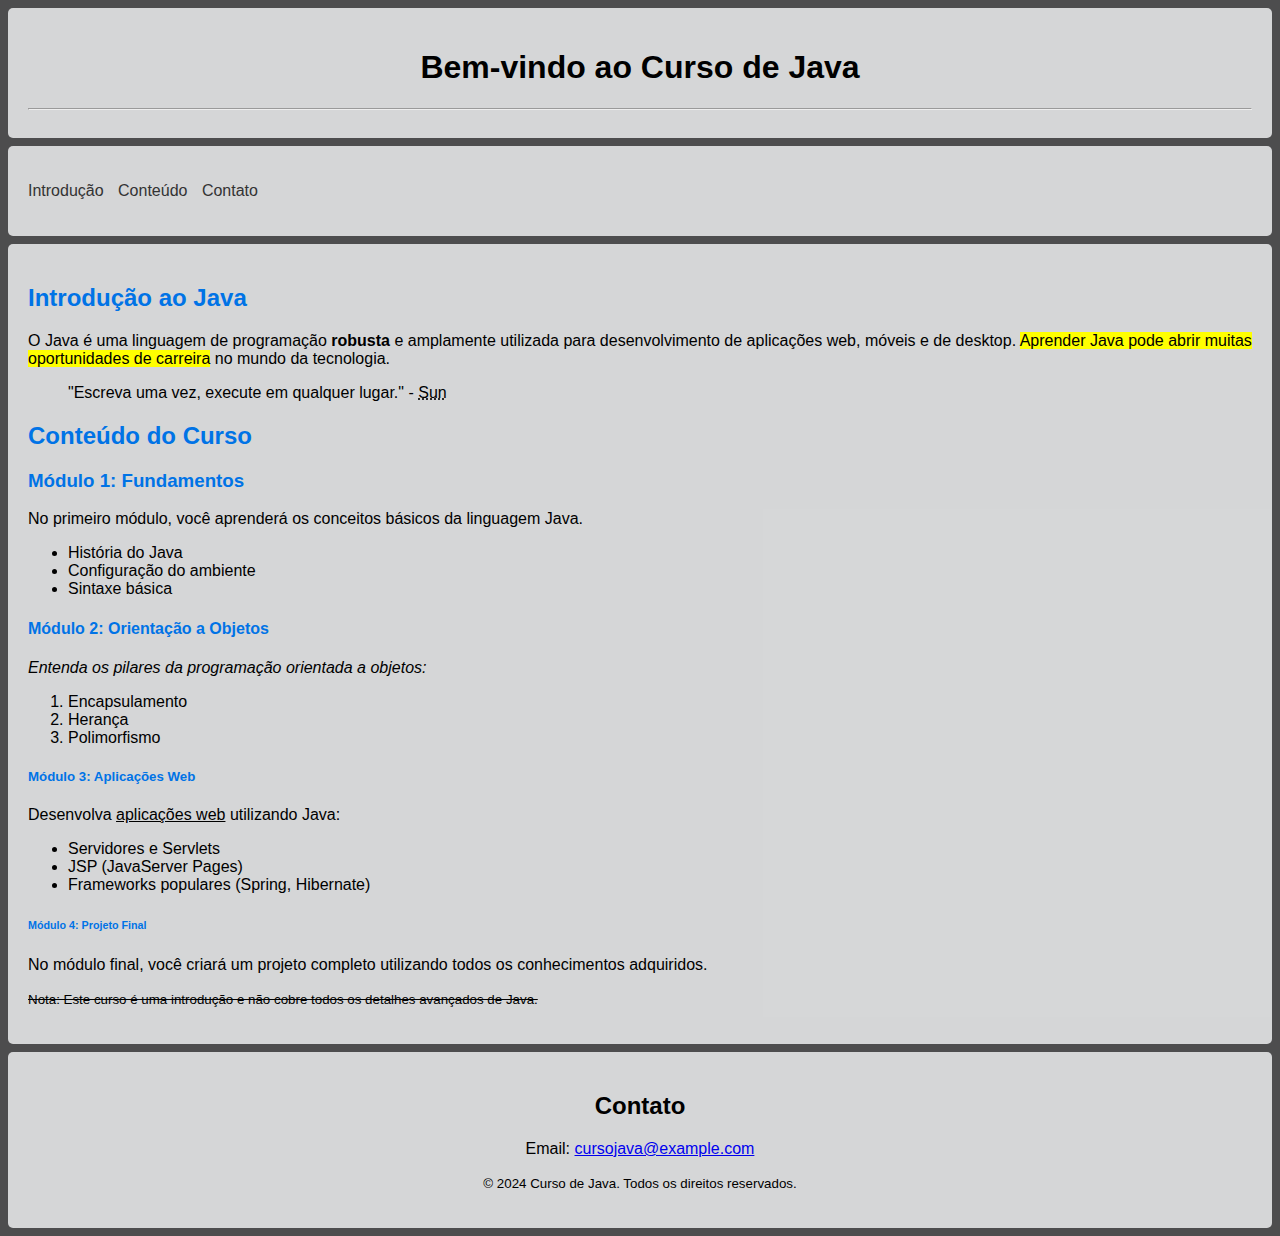
<file: desafio-1/index.html>
<!DOCTYPE html>
<html lang="pt-BR">
<head>
    <meta charset="UTF-8">
    <meta name="viewport" content="width=device-width, initial-scale=1.0">
    <title>Curso de Java</title>
    <link rel="stylesheet" href="css/style.css">
</head>
<body>
    <header>
        <h1>Bem-vindo ao Curso de Java</h1>
        <hr>
    </header>

    <nav>
        <ul>
            <li><a href="#introducao">Introdução</a></li>
            <li><a href="#conteudo">Conteúdo</a></li>
            <li><a href="#contato">Contato</a></li>
        </ul>
    </nav>

    <main>
        <section id="introducao">
            <h2>Introdução ao Java</h2>
            <p>O Java é uma linguagem de programação <strong>robusta</strong> e amplamente utilizada para desenvolvimento de aplicações web, móveis e de desktop. 
            <mark>Aprender Java pode abrir muitas oportunidades de carreira</mark> no mundo da tecnologia.</p>
            <blockquote>
                "Escreva uma vez, execute em qualquer lugar." - <abbr title="Sun Microsystems">Sun</abbr>
            </blockquote>
        </section>

        <section id="conteudo">
            <h2>Conteúdo do Curso</h2>
            <h3>Módulo 1: Fundamentos</h3>
            <p>No primeiro módulo, você aprenderá os conceitos básicos da linguagem Java.</p>
            <ul>
                <li>História do Java</li>
                <li>Configuração do ambiente</li>
                <li>Sintaxe básica</li>
            </ul>
            <h4>Módulo 2: Orientação a Objetos</h4>
            <p><i>Entenda os pilares da programação orientada a objetos:</i></p>
            <ol>
                <li>Encapsulamento</li>
                <li>Herança</li>
                <li>Polimorfismo</li>
            </ol>
            <h5>Módulo 3: Aplicações Web</h5>
            <p>Desenvolva <u>aplicações web</u> utilizando Java:</p>
            <ul>
                <li>Servidores e Servlets</li>
                <li>JSP (JavaServer Pages)</li>
                <li>Frameworks populares (Spring, Hibernate)</li>
            </ul>
            <h6>Módulo 4: Projeto Final</h6>
            <p>No módulo final, você criará um projeto completo utilizando todos os conhecimentos adquiridos.</p>
            <p><small><del>Nota: Este curso é uma introdução e não cobre todos os detalhes avançados de Java.</del></small></p>
        </section>
    </main>

    <footer>
        <h2>Contato</h2>
        <p>Email: <a href="mailto:cursojava@example.com">cursojava@example.com</a></p>
        <p><small>© 2024 Curso de Java. Todos os direitos reservados.</small></p>
    </footer>
</body>
</html>
</file>
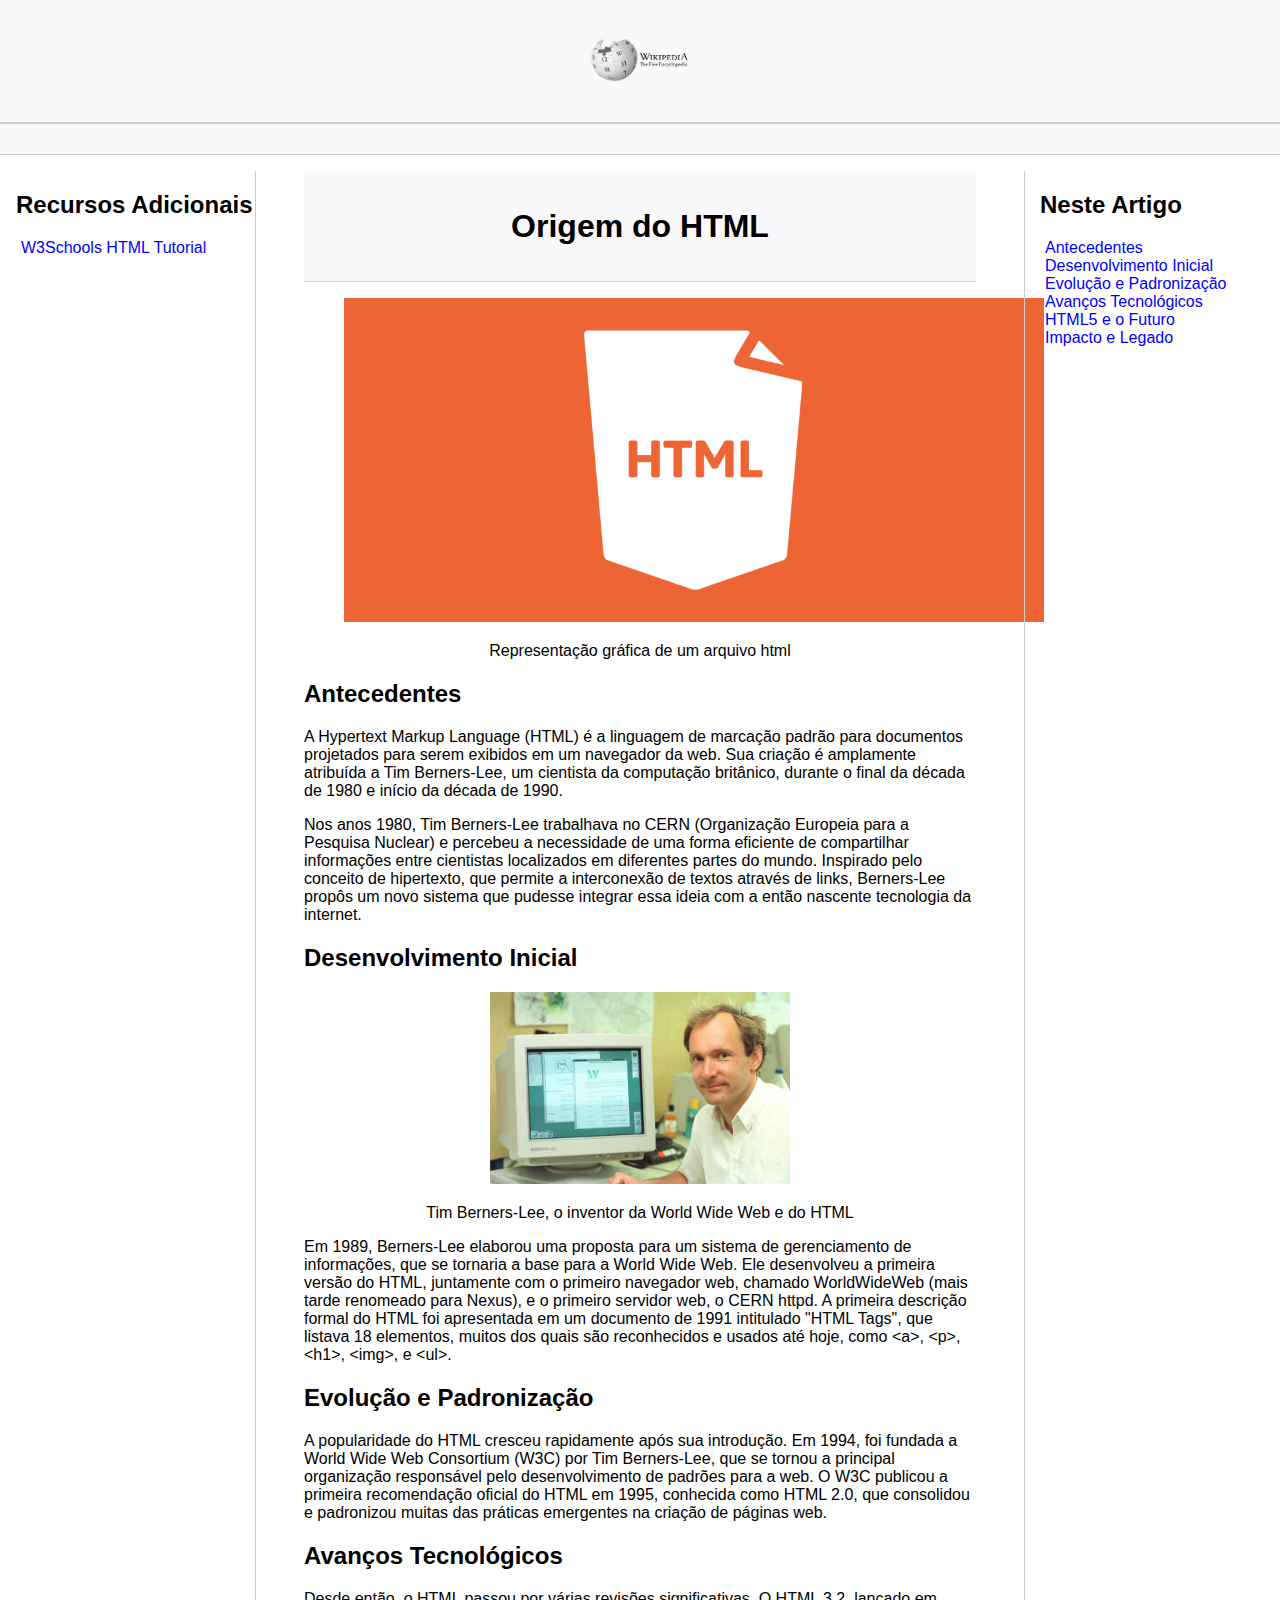
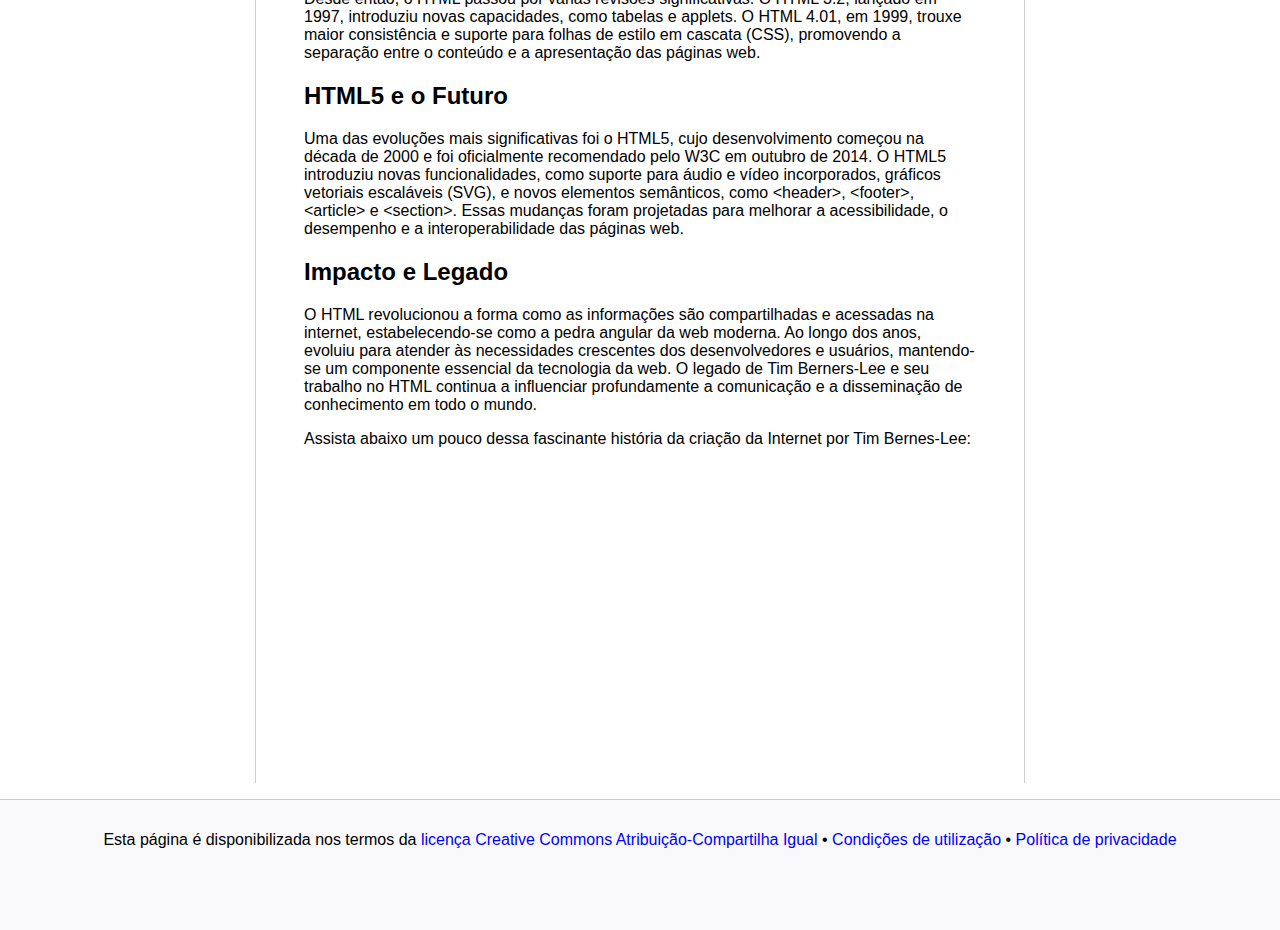
<file: desafio-3/html/index.html>
<!DOCTYPE html>
<html lang="pt-br">

<head>
    <meta charset="UTF-8">
    <meta http-equiv="X-UA-Compatible" content="IE=edge">
    <meta name="viewport" content="width=device-width, initial-scale=1.0">
    <title>Origem do HTML</title>
    <link rel="stylesheet" href="../css/style.css">
</head>

<body>

    <!-- Cabeçalho -->
    <header>
        <figure>
            <img src="../images/Wikipedia-Emblem.png" width="100" alt="Emblema da Wikipedia">
        </figure>
    </header>

    <!-- Barra de navegação -->
    <nav class="navigation-bar" aria-label="Barra de navegação"></nav>

    <!-- Conteúdo principal -->
    <main>
        <!-- Sidebar -->
        <aside class="sidebar" aria-labelledby="sidebar-title">
            <h2 id="sidebar-title">Recursos Adicionais</h2>
            <ul>
                <li><a href="https://www.w3schools.com/html/default.asp" target="_blank" rel="noopener noreferrer">W3Schools HTML Tutorial</a></li>
            </ul>
        </aside>

        <!-- Seção principal -->
        <section class="main-content">
            <article>
                <header>
                    <h1 id="origem-html">Origem do HTML</h1>
                </header>
                <figure>
                    <img src="../images/html-1080x500.png" width="700" alt="Logotipo do HTML">
                    <figcaption>
                        <p>Representação gráfica de um arquivo html</p>
                    </figcaption>
                </figure>
                <section id="antecedentes">
                    <h2>Antecedentes</h2>
                    <p>A Hypertext Markup Language (HTML) é a linguagem de marcação padrão para documentos projetados para serem exibidos em um navegador da web. Sua criação é amplamente atribuída a Tim Berners-Lee, um cientista da computação britânico, durante o final da década de 1980 e início da década de 1990.</p>
                    <p>Nos anos 1980, Tim Berners-Lee trabalhava no CERN (Organização Europeia para a Pesquisa Nuclear) e percebeu a necessidade de uma forma eficiente de compartilhar informações entre cientistas localizados em diferentes partes do mundo. Inspirado pelo conceito de hipertexto, que permite a interconexão de textos através de links, Berners-Lee propôs um novo sistema que pudesse integrar essa ideia com a então nascente tecnologia da internet.</p>
                </section>
                <section id="desenvolvimento-inicial">
                    <h2>Desenvolvimento Inicial</h2>
                    <figure>
                        <img src="../images/tim.jpg" width="300" alt="Tim Berners-Lee">
                        <figcaption>
                            <p>Tim Berners-Lee, o inventor da World Wide Web e do HTML</p>
                        </figcaption>
                    </figure>
                    <p>Em 1989, Berners-Lee elaborou uma proposta para um sistema de gerenciamento de informações, que se tornaria a base para a World Wide Web. Ele desenvolveu a primeira versão do HTML, juntamente com o primeiro navegador web, chamado WorldWideWeb (mais tarde renomeado para Nexus), e o primeiro servidor web, o CERN httpd. A primeira descrição formal do HTML foi apresentada em um documento de 1991 intitulado "HTML Tags", que listava 18 elementos, muitos dos quais são reconhecidos e usados até hoje, como &lt;a&gt;, &lt;p&gt;,&lt;h1&gt;, &lt;img&gt;, e &lt;ul&gt;.</p>
                </section>
                <section id="evolucao-padronizacao">
                    <h2>Evolução e Padronização</h2>
                    <p>A popularidade do HTML cresceu rapidamente após sua introdução. Em 1994, foi fundada a World Wide Web Consortium (W3C) por Tim Berners-Lee, que se tornou a principal organização responsável pelo desenvolvimento de padrões para a web. O W3C publicou a primeira recomendação oficial do HTML em 1995, conhecida como HTML 2.0, que consolidou e padronizou muitas das práticas emergentes na criação de páginas web.</p>
                </section>
                <section id="avancos-tecnologicos">
                    <h2>Avanços Tecnológicos</h2>
                    <p>Desde então, o HTML passou por várias revisões significativas. O HTML 3.2, lançado em 1997, introduziu novas capacidades, como tabelas e applets. O HTML 4.01, em 1999, trouxe maior consistência e suporte para folhas de estilo em cascata (CSS), promovendo a separação entre o conteúdo e a apresentação das páginas web.</p>
                </section>
                <section id="html5-futuro">
                    <h2>HTML5 e o Futuro</h2>
                    <p>Uma das evoluções mais significativas foi o HTML5, cujo desenvolvimento começou na década de 2000 e foi oficialmente recomendado pelo W3C em outubro de 2014. O HTML5 introduziu novas funcionalidades, como suporte para áudio e vídeo incorporados, gráficos vetoriais escaláveis (SVG), e novos elementos semânticos, como &lt;header&gt;, &lt;footer&gt;, &lt;article&gt; e &lt;section&gt;. Essas mudanças foram projetadas para melhorar a acessibilidade, o desempenho e a interoperabilidade das páginas web.</p>
                </section>
                <section id="impacto-legado">
                    <h2>Impacto e Legado</h2>
                    <p>O HTML revolucionou a forma como as informações são compartilhadas e acessadas na internet, estabelecendo-se como a pedra angular da web moderna. Ao longo dos anos, evoluiu para atender às necessidades crescentes dos desenvolvedores e usuários, mantendo-se um componente essencial da tecnologia da web. O legado de Tim Berners-Lee e seu trabalho no HTML continua a influenciar profundamente a comunicação e a disseminação de conhecimento em todo o mundo.</p>
                    <p>Assista abaixo um pouco dessa fascinante história da criação da Internet por Tim Bernes-Lee:</p>
                    <iframe width="560" height="315" src="https://www.youtube.com/embed/WpgSFKXFSFA?si=Uk9Ae-SG6JHPevnu" title="YouTube video player" frameborder="0" allow="accelerometer; autoplay; clipboard-write; encrypted-media; gyroscope; picture-in-picture; web-share" referrerpolicy="strict-origin-when-cross-origin" allowfullscreen></iframe>
                </section>
            </article>
        </section>

        <!-- Âncoras do artigo -->
        <aside class="anchors" aria-labelledby="anchors-title">
            <h2 id="anchors-title">Neste Artigo</h2>
            <ul>
                <li><a href="#antecedentes">Antecedentes</a></li>
                <li><a href="#desenvolvimento-inicial">Desenvolvimento Inicial</a></li>
                <li><a href="#evolucao-padronizacao">Evolução e Padronização</a></li>
                <li><a href="#avancos-tecnologicos">Avanços Tecnológicos</a></li>
                <li><a href="#html5-futuro">HTML5 e o Futuro</a></li>
                <li><a href="#impacto-legado">Impacto e Legado</a></li>
            </ul>
        </aside>
    </main>

    <!-- Rodapé -->
    <footer class="footer">
        <p>Esta página é disponibilizada nos termos da <a href="https://creativecommons.org/licenses/by-sa/4.0/deed.pt-br">licença Creative Commons Atribuição-Compartilha Igual</a> • <a href="https://meta.wikimedia.org/wiki/Terms_of_use/pt">Condições de utilização</a> • <a href="https://meta.wikimedia.org/wiki/Privacy_policy/pt">Política de privacidade</a></p>
    </footer>

</body>

</html>
</file>
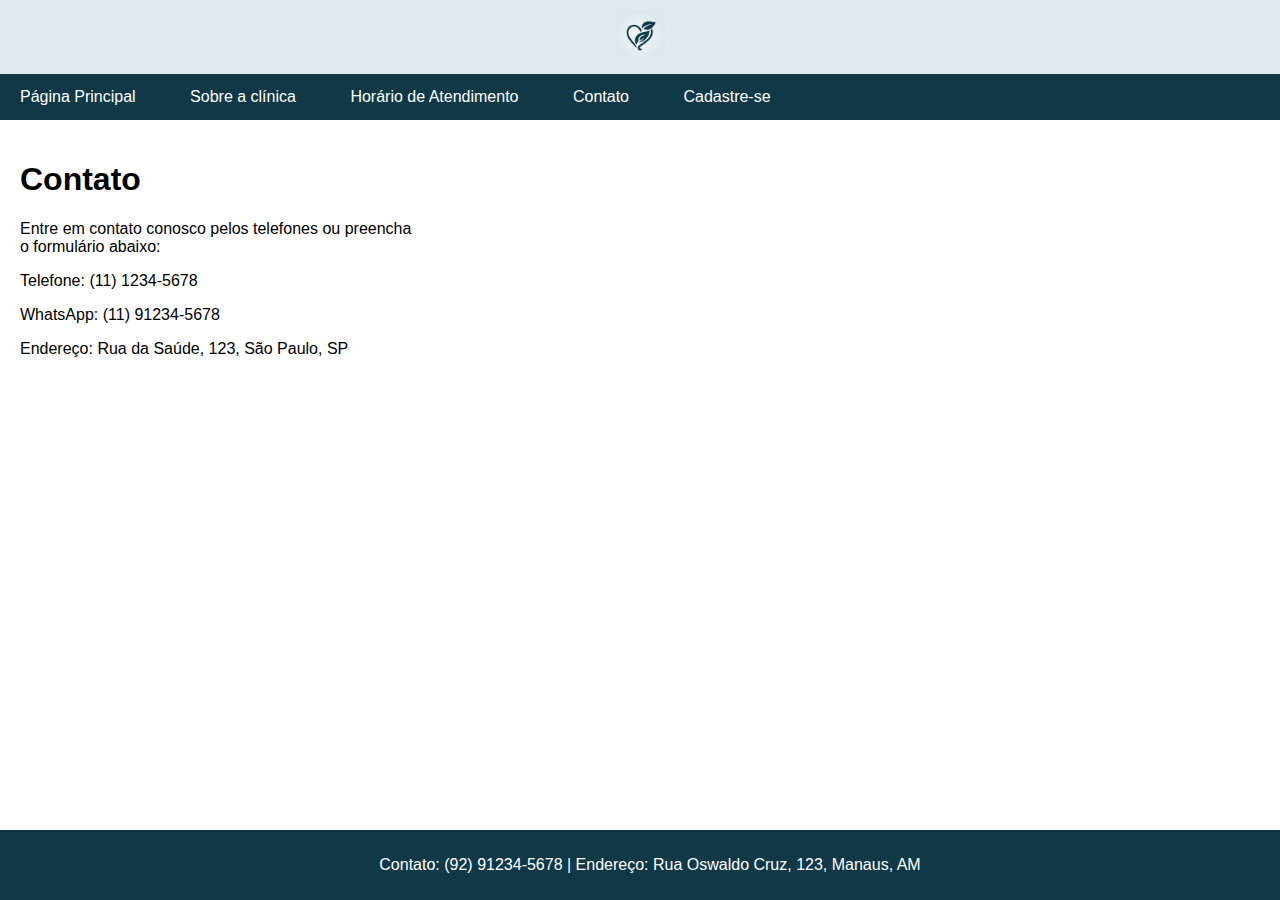
<file: desafio-2/html/contato.html>
<!DOCTYPE html>
<html lang="pt-BR">
<head>
    <meta charset="UTF-8">
    <meta name="viewport" content="width=device-width, initial-scale=1.0">
    <title>Contato - Clínica Saúde</title>
    <link rel="stylesheet" href="../css/styles.css">
</head>
<body>
    <header>
        <img src="../images/logo.png" alt="Imagem da Clínica" class="logo-img">    
    </header>
    <nav>
        <ul>
            <li><a href="index.html">Página Principal</a></li>
            <li><a href="sobre.html">Sobre a clínica</a></li>
            <li><a href="horario.html">Horário de Atendimento</a></li>
            <li><a href="contato.html">Contato</a></li>
            <li><a href="formulario.html">Cadastre-se</a></li>
        </ul>
    </nav>
    <main>
            <section class="content">
                <div>
                <h1>Contato</h1>
                    <p>Entre em contato conosco pelos telefones ou preencha o formulário abaixo:</p>
                    <p>Telefone: (11) 1234-5678</p>
                    <p>WhatsApp: (11) 91234-5678</p>
                    <p>Endereço: Rua da Saúde, 123, São Paulo, SP</p>
                </div>
                <iframe src="https://www.google.com/maps/embed?pb=!1m14!1m12!1m3!1d249.00117085128247!2d-60.026883789625465!3d-3.0896708471277923!2m3!1f0!2f0!3f0!3m2!1i1024!2i768!4f13.1!5e0!3m2!1spt-BR!2sbr!4v1718930095229!5m2!1spt-BR!2sbr" width="600" height="450" style="border:0;" allowfullscreen="" loading="lazy" referrerpolicy="no-referrer-when-downgrade" class="gps"></iframe>
            </section>
    </main>
    <footer>
        <p>Contato: (92) 91234-5678 | Endereço: Rua Oswaldo Cruz, 123, Manaus, AM</p>
    </footer>
</body>
</html>
</file>
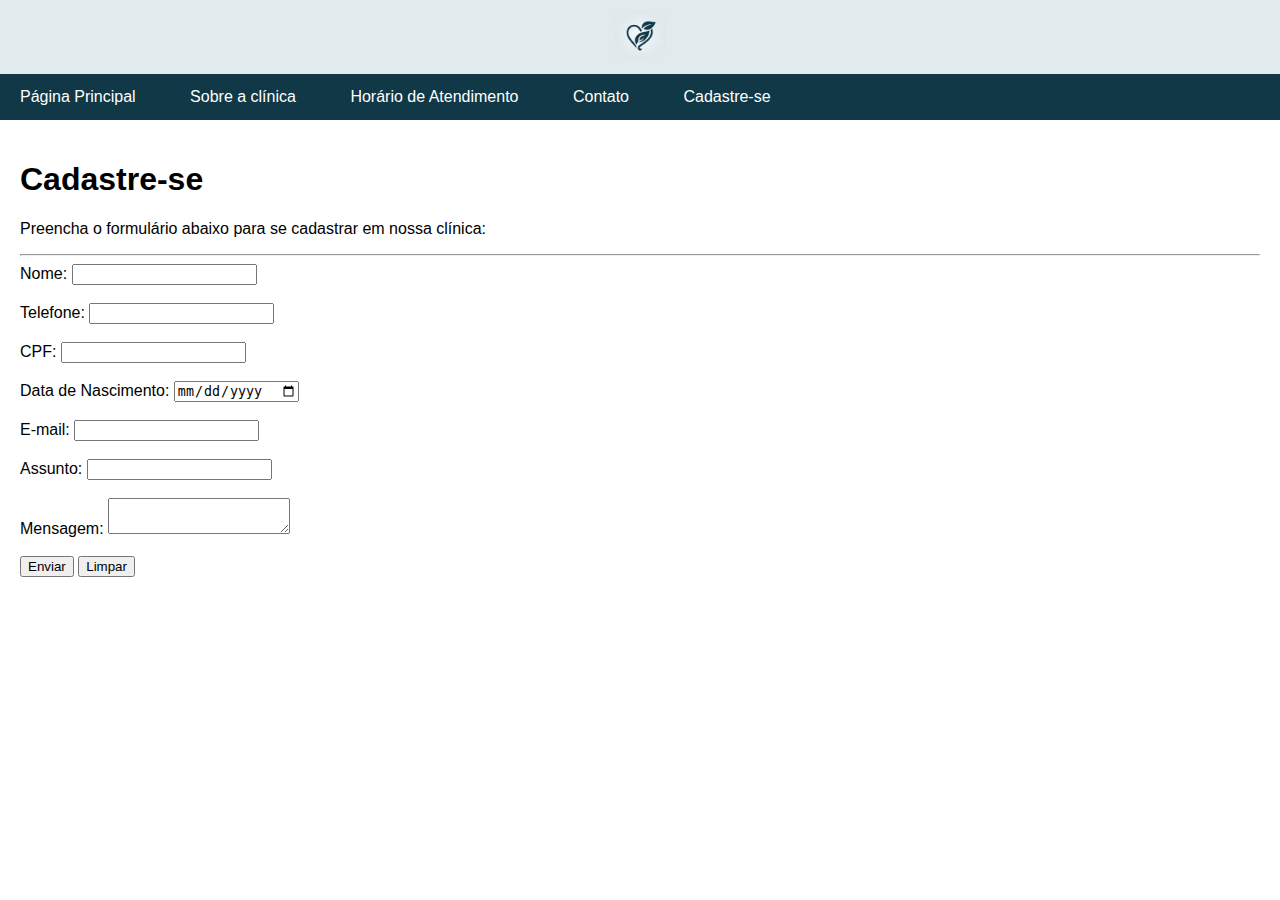
<file: desafio-2/html/formulario.html>
<!DOCTYPE html>
<html lang="pt-BR">
<head>
    <meta charset="UTF-8">
    <meta name="viewport" content="width=device-width, initial-scale=1.0">
    <title>Clínica Saúde</title>
    <link rel="stylesheet" href="../css/styles.css">
</head>
<html>
<body>
    <header>
        <img src="../images/logo.png" alt="Imagem da Clínica" class="logo-img">    
    </header>
    <nav>
        <ul>
            <li><a href="index.html">Página Principal</a></li>
            <li><a href="sobre.html">Sobre a clínica</a></li>
            <li><a href="horario.html">Horário de Atendimento</a></li>
            <li><a href="contato.html">Contato</a></li>
            <li><a href="formulario.html">Cadastre-se</a></li>
        </ul>
    </nav>
    <main>
        <section>
            <form action="#" method="post">
                <h1>Cadastre-se</h1>
                <p>Preencha o formulário abaixo para se cadastrar em nossa clínica:</p>
                <hr>
                <label for="nome">Nome:</label>
                <input type="text" id="nome" name="nome" required><br>
                <br>
                <label for="telefone">Telefone:</label>
                <input type="tel" id="telefone" name="telefone" required><br>
                <br>
                <label for="cpf">CPF:</label>
                <input type="text" id="cpf" name="cpf" required><br>
                <br>
                <label for="nascimento">Data de Nascimento:</label>
                <input type="date" id="nascimento" name="nascimento" required><br>
                <br>
                <label for="email">E-mail:</label>
                <input type="email" id="email" name="email" required><br>
                <br>
                <label for="assunto">Assunto:</label>
                <input type="text" id="assunto" name="assunto" required><br>
                <br>
                <label for="mensagem">Mensagem:</label>
                <textarea id="mensagem" name="mensagem" required></textarea><br>
                <br>
                <button type="submit">Enviar</button>
                <button type="reset">Limpar</button>
            </form>
        </section>
    </main>
</body>

</html>
</file>
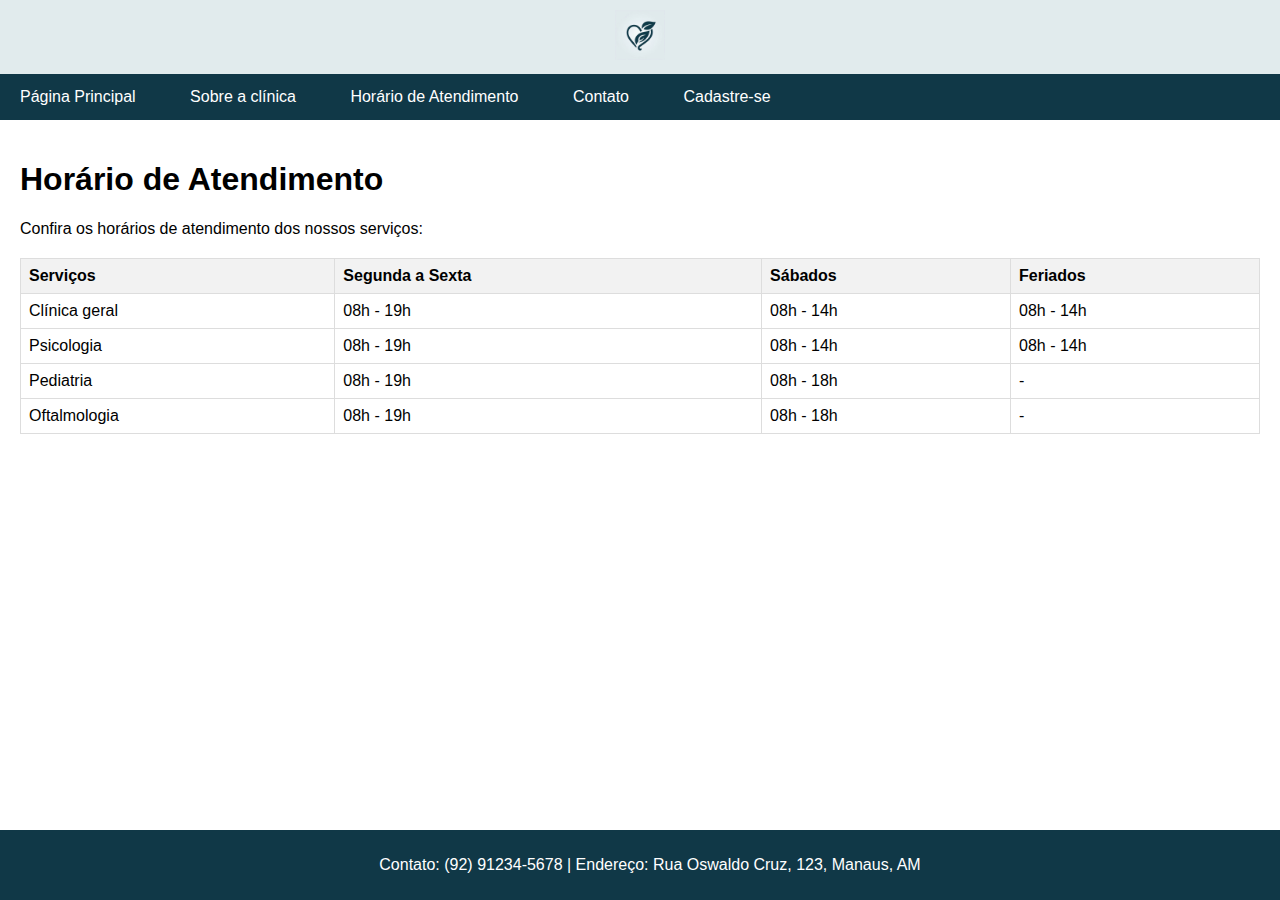
<file: desafio-2/html/horario.html>
<!DOCTYPE html>
<html lang="pt-BR">
<head>
    <meta charset="UTF-8">
    <meta name="viewport" content="width=device-width, initial-scale=1.0">
    <title>Horário de Atendimento - Clínica Saúde</title>
    <link rel="stylesheet" href="../css/styles.css">
</head>
<body>
    <header>
        <img src="../images/logo.png" alt="Imagem da Clínica" class="logo-img">    </header>
    <nav>
        <ul>
            <li><a href="index.html">Página Principal</a></li>
            <li><a href="sobre.html">Sobre a clínica</a></li>
            <li><a href="horario.html">Horário de Atendimento</a></li>
            <li><a href="contato.html">Contato</a></li>
            <li><a href="formulario.html">Cadastre-se</a></li>
        </ul>
    </nav>
    <main>
        <section>
            <h1>Horário de Atendimento</h1>
            <p>Confira os horários de atendimento dos nossos serviços:</p>
            <table>
                <thead>
                    <tr>
                        <th>Serviços</th>
                        <th>Segunda a Sexta</th>
                        <th>Sábados</th>
                        <th>Feriados</th>
                    </tr>
                </thead>
                <tbody>
                    <tr>
                        <td>Clínica geral</td>
                        <td>08h - 19h</td>
                        <td>08h - 14h</td>
                        <td>08h - 14h</td>
                    </tr>
                    <tr>
                        <td>Psicologia</td>
                        <td>08h - 19h</td>
                        <td>08h - 14h</td>
                        <td>08h - 14h</td>
                    </tr>
                    <tr>
                        <td>Pediatria</td>
                        <td>08h - 19h</td>
                        <td>08h - 18h</td>
                        <td>-</td>
                    </tr>
                    <tr>
                        <td>Oftalmologia</td>
                        <td>08h - 19h</td>
                        <td>08h - 18h</td>
                        <td>-</td>
                    </tr>
                </tbody>
            </table>
        </section>
    </main>
    <footer>
        <p>Contato: (92) 91234-5678 | Endereço: Rua Oswaldo Cruz, 123, Manaus, AM</p>
    </footer>
</body>
</html>
</file>
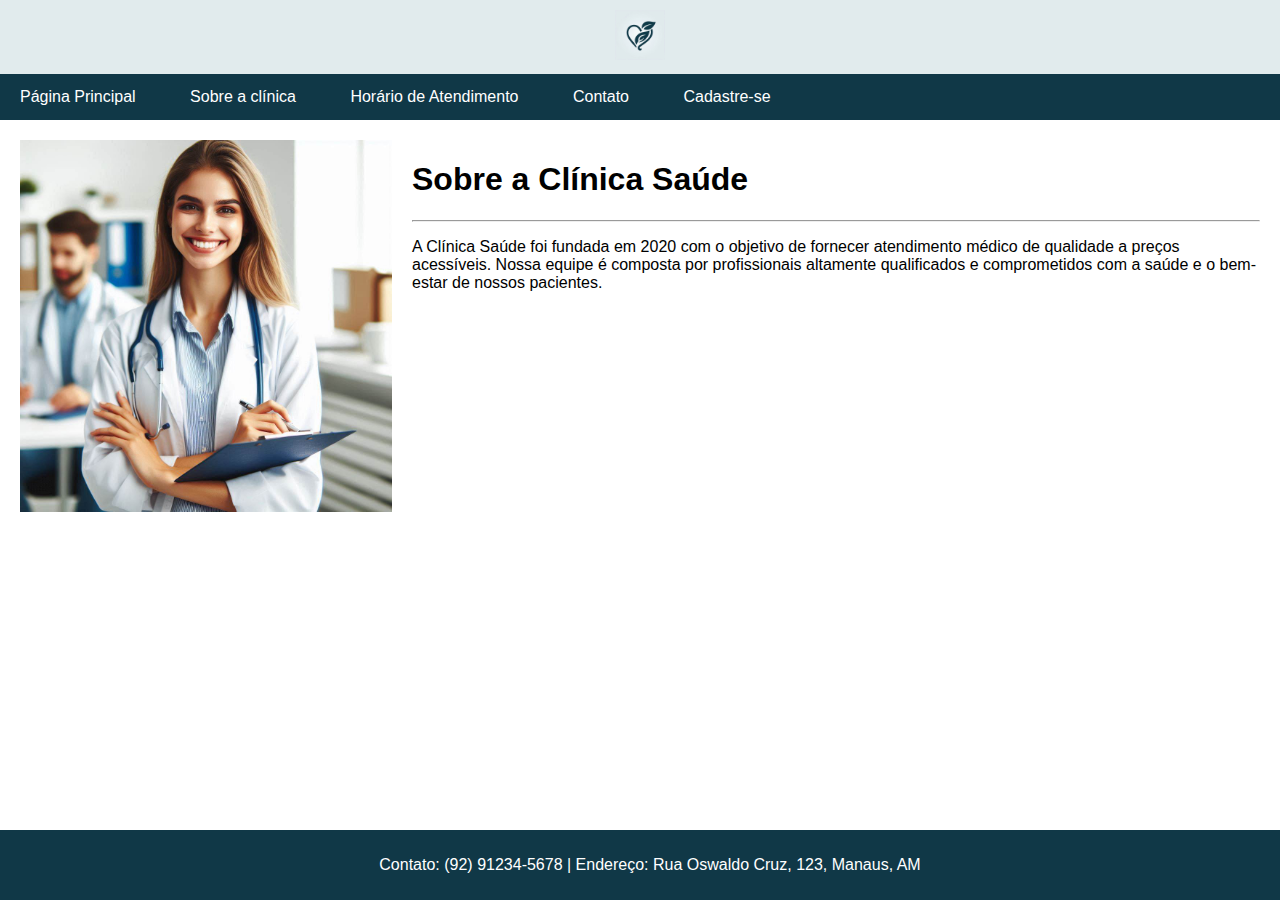
<file: desafio-2/html/sobre.html>
<!DOCTYPE html>
<html lang="pt-BR">
<head>
    <meta charset="UTF-8">
    <meta name="viewport" content="width=device-width, initial-scale=1.0">
    <title>Sobre a Clínica - Clínica Saúde</title>
    <link rel="stylesheet" href="../css/styles.css">
</head>
<body>
    <header>
        <img src="../images/logo.png" alt="Imagem da Clínica" class="logo-img">    </header>
    <nav>
        <ul>
            <li><a href="index.html">Página Principal</a></li>
            <li><a href="sobre.html">Sobre a clínica</a></li>
            <li><a href="horario.html">Horário de Atendimento</a></li>
            <li><a href="contato.html">Contato</a></li>
            <li><a href="formulario.html">Cadastre-se</a></li>
        </ul>
    </nav>
    <main>
        <section class="content">
            <img src="../images/medica2.jpg" alt="Imagem de uma médica" class="main-img">
            <div class="content-txt">
                <h1>Sobre a Clínica Saúde</h1>
                <hr>
                <p>A Clínica Saúde foi fundada em 2020 com o objetivo de fornecer atendimento médico de qualidade a preços acessíveis. Nossa equipe é composta por profissionais altamente qualificados e comprometidos com a saúde e o bem-estar de nossos pacientes.</p>
            </div>
        </section>
    </main>
    <footer>
        <p>Contato: (92) 91234-5678 | Endereço: Rua Oswaldo Cruz, 123, Manaus, AM</p>
    </footer>
</body>
</html>
</file>
<file: desafio-1/css/style.css>
/* Estilos básicos para a página */
body {
    font-family: Arial, sans-serif;
    margin: 0;
    padding: 0;
    background-color: #4d4d4e;
}

header, nav, main, footer {
    padding: 20px;
    margin: 8px;
    background-color: #f8f9facc;
    border-radius: 5px;
}

header h1, footer h2 {
    text-align: center;
}

nav ul {
    list-style-type: none;
    padding: 0;
}

nav ul li {
    display: inline;
    margin-right: 10px;
}

nav ul li a {
    text-decoration: none;
    color: #333;
}

section {
    margin-top: 20px;
}

section h2, section h3, section h4, section h5, section h6 {
    color: #0073e6;
}

footer {
    text-align: center;
}
</file>
<file: desafio-2/css/styles.css>
body {
    overflow-y: auto;
    font-family: Arial, sans-serif;
    margin: 0;
    padding: 0;
}

header img {
    width: 100%;
    height: auto;
}

nav ul {
    list-style-type: none;
    padding: 0;
    margin: 0;
    background-color: #103847;
}

nav ul li {
    display: inline;
    margin-right: 10px;
}

nav ul li a {
    text-decoration: none;
    color: white;
    padding: 14px 20px;
    display: inline-block;
}

nav ul li a:hover {
    background-color: #097ee410;
}

main {
    padding: 20px;
}

table {
    width: 100%;
    border-collapse: collapse;
    margin-top: 20px;
}

table, th, td {
    border: 1px solid #ddd;
}

th, td {
    padding: 8px;
    text-align: left;
}

th {
    background-color: #f2f2f2;
}

footer {
    background-color: #103847;
    color: white;
    text-align: center;
    padding: 10px;
    position: fixed;
    bottom: 0;
    width: 100%;
}

.logo-img {
    width: 50px;
    height: auto;
}

header {
    background-color: #E1EBED;
    color: white;
    text-align: center;
    padding: 10px;
}

.main-img {
    width: 30%;
    height: auto;
    margin-right: 20px;
    
}

.content {
    display: flex;
  
}

.content-txt{
    width: 70%;
}

.gps {
    padding-left: 400px;
    width: 600px;
    height: 400px;
}
</file>
<file: desafio-3/css/style.css>
/* Reset básico */
body, html {
    margin: 0;
    padding: 0;
    font-family: 'Segoe UI', Tahoma, Geneva, Verdana, sans-serif;
}

ul {
    list-style: none;
    padding-left: 5px;
}

a {
    color: blue;
    text-decoration: none;
}

a:hover {
    text-decoration: underline;
}

/* Estilo para cabeçalho */
header {
    padding: 15px;
    background-color: #f9f9fb;
    border-bottom: 1px solid #cdcdcd;
    text-align: center;
}

header img {
    width: 100px;
}

/* Estilo para barra de navegação */
.navigation-bar {
    background-color: #f9f9fb;
    padding: 15px;
    border-top: 1px solid #cdcdcd;
    border-bottom: 1px solid #cdcdcd;
}

/* Estilo para o conteúdo principal */
main {
    max-width: 1440px;
    margin: auto;
    display: grid;
    grid-template-areas: "sidebar main-content anchors";
    grid-template-columns: minmax(0, 15rem) minmax(0, 2.5fr) minmax(0, 15rem);
    grid-gap: 3rem;
    padding: 1rem;
}

/* Estilo para sidebar */
.sidebar {
    grid-area: sidebar;
    border-right: 1px solid #cdcdcd;
}

/* Estilo para conteúdo principal */
.main-content {
    grid-area: main-content;
}

/* Estilo para âncoras do artigo */
.anchors {
    grid-area: anchors;
    border-left: 1px solid #cdcdcd;
    padding-left: 15px;
}

/* Estilo para rodapé */
footer {
    min-height: 100px;
    border-top: 1px solid #cdcdcd;
    padding: 15px;
    text-align: center;
    background-color: #f9f9fb;
}

/* Estilo para figuras */
figure {
    text-align: center;
}
</file>
